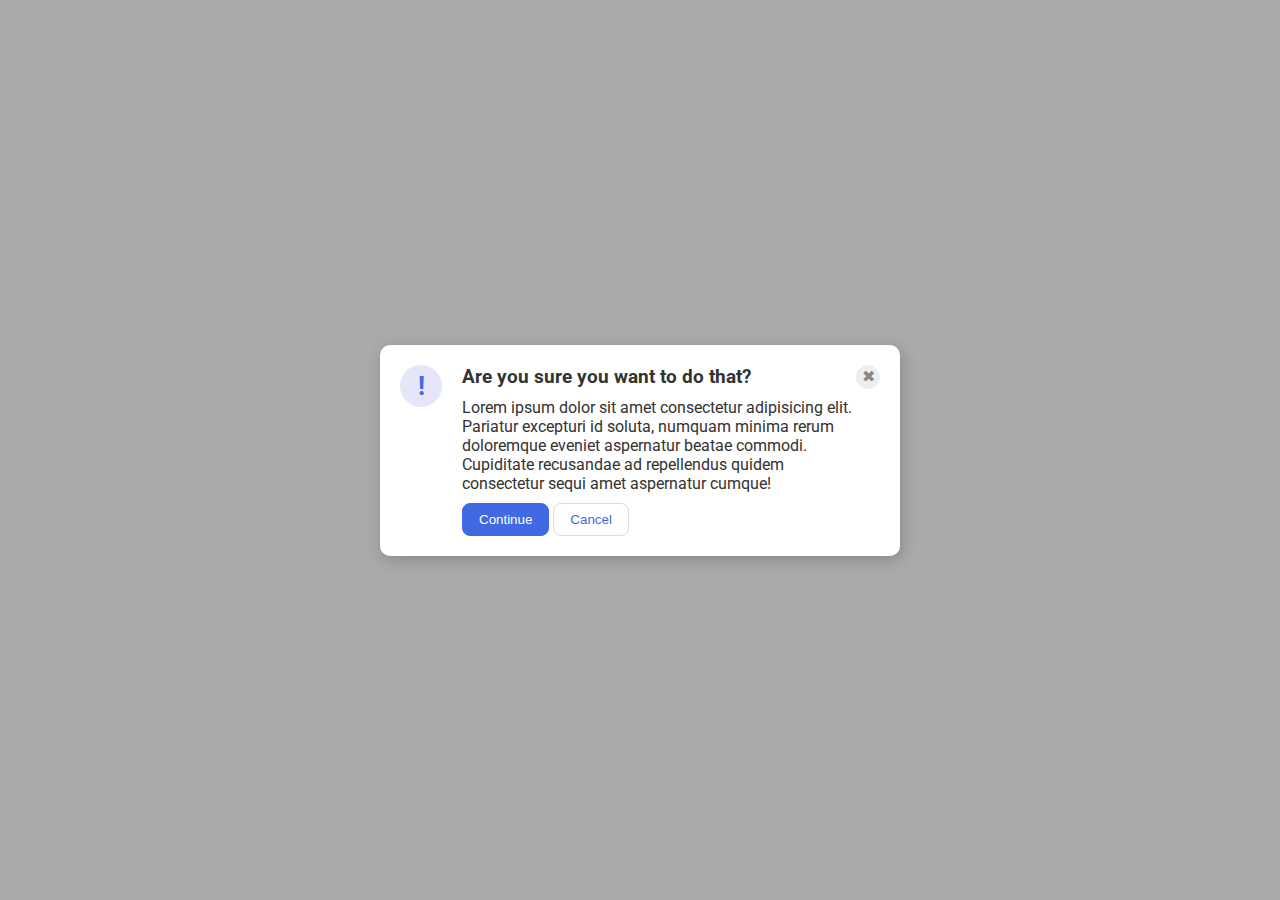
<file: flex/05-flex-modal/index.html>
<!DOCTYPE html>
<html lang="en">
  <head>
    <meta charset="UTF-8">
    <meta http-equiv="X-UA-Compatible" content="IE=edge">
    <meta name="viewport" content="width=device-width, initial-scale=1.0">
    <link rel="stylesheet" href="style.css">
    <title>Modal</title>
  </head>
  <body>
    <div class="modal">
      <div>
      <div class="icon">!</div>
      </div>
      <div>
       
      <div class="header">Are you sure you want to do that?</div>
      
      <div class="text">Lorem ipsum dolor sit amet consectetur adipisicing elit. Pariatur excepturi id soluta, numquam minima rerum doloremque eveniet aspernatur beatae commodi. Cupiditate recusandae ad repellendus quidem consectetur sequi amet aspernatur cumque!</div>
      <button class="continue">Continue</button>
      <button class="cancel">Cancel</button>
      </div>
      <div> <button class="close-button">✖</button></div>
      
    </div>
  </body>
</html>
</file>
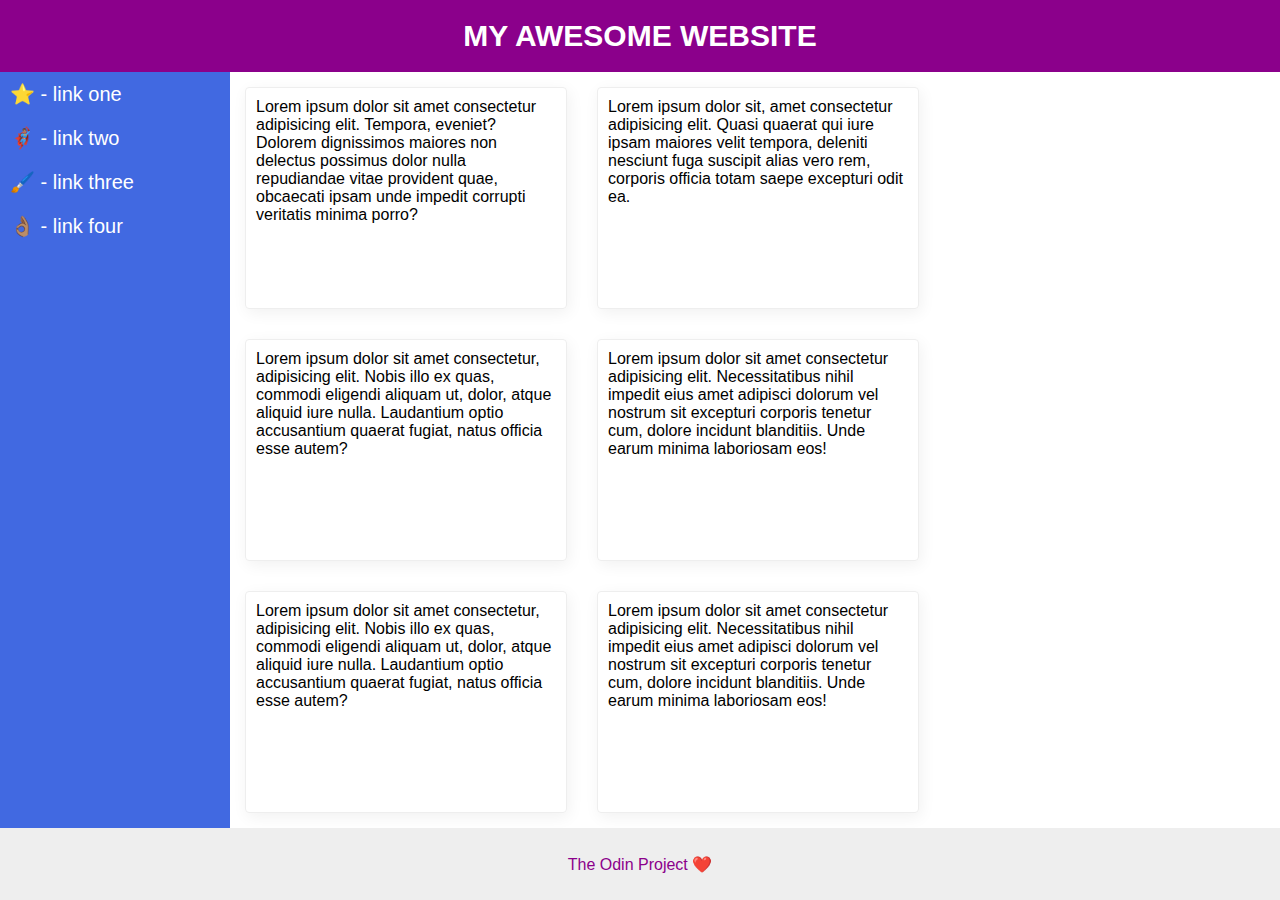
<file: flex/07-flex-layout-2/index.html>
<!DOCTYPE html>
<html lang="en">
  <head>
    <meta charset="UTF-8">
    <meta http-equiv="X-UA-Compatible" content="IE=edge">
    <meta name="viewport" content="width=device-width, initial-scale=1.0">
    <title>The Holy Grail</title>
    <link rel="stylesheet" href="style.css">
  </head>
  <body>
    <div class="header">
      MY AWESOME WEBSITE
    </div>
    <div class="content">
    <div class="sidebar">
      <ul>
        <li><a href="#">⭐ - link one</a></li>
        <li><a href="#">🦸🏽‍♂️ - link two</a></li>
        <li><a href="#">🖌️ - link three</a></li>
        <li><a href="#">👌🏽 - link four</a></li>
      </ul>
    </div>
    <div class = "cards">
    <div class="card">Lorem ipsum dolor sit amet consectetur adipisicing elit. Tempora, eveniet? Dolorem dignissimos maiores non delectus possimus dolor nulla repudiandae vitae provident quae, obcaecati ipsam unde impedit corrupti veritatis minima porro?</div>
    <div class="card">Lorem ipsum dolor sit, amet consectetur adipisicing elit. Quasi quaerat qui iure ipsam maiores velit tempora, deleniti nesciunt fuga suscipit alias vero rem, corporis officia totam saepe excepturi odit ea.</div>
    <div class="card">Lorem ipsum dolor sit amet consectetur, adipisicing elit. Nobis illo ex quas, commodi eligendi aliquam ut, dolor, atque aliquid iure nulla. Laudantium optio accusantium quaerat fugiat, natus officia esse autem?</div>
    <div class="card">Lorem ipsum dolor sit amet consectetur adipisicing elit. Necessitatibus nihil impedit eius amet adipisci dolorum vel nostrum sit excepturi corporis tenetur cum, dolore incidunt blanditiis. Unde earum minima laboriosam eos!</div>
    <div class="card">Lorem ipsum dolor sit amet consectetur, adipisicing elit. Nobis illo ex quas, commodi eligendi aliquam ut, dolor, atque aliquid iure nulla. Laudantium optio accusantium quaerat fugiat, natus officia esse autem?</div>
    <div class="card">Lorem ipsum dolor sit amet consectetur adipisicing elit. Necessitatibus nihil impedit eius amet adipisci dolorum vel nostrum sit excepturi corporis tenetur cum, dolore incidunt blanditiis. Unde earum minima laboriosam eos!</div>
  </div>
  </div>
    <div class="footer">
      The Odin Project ❤️
    </div>
  </body>
</html>
</file>
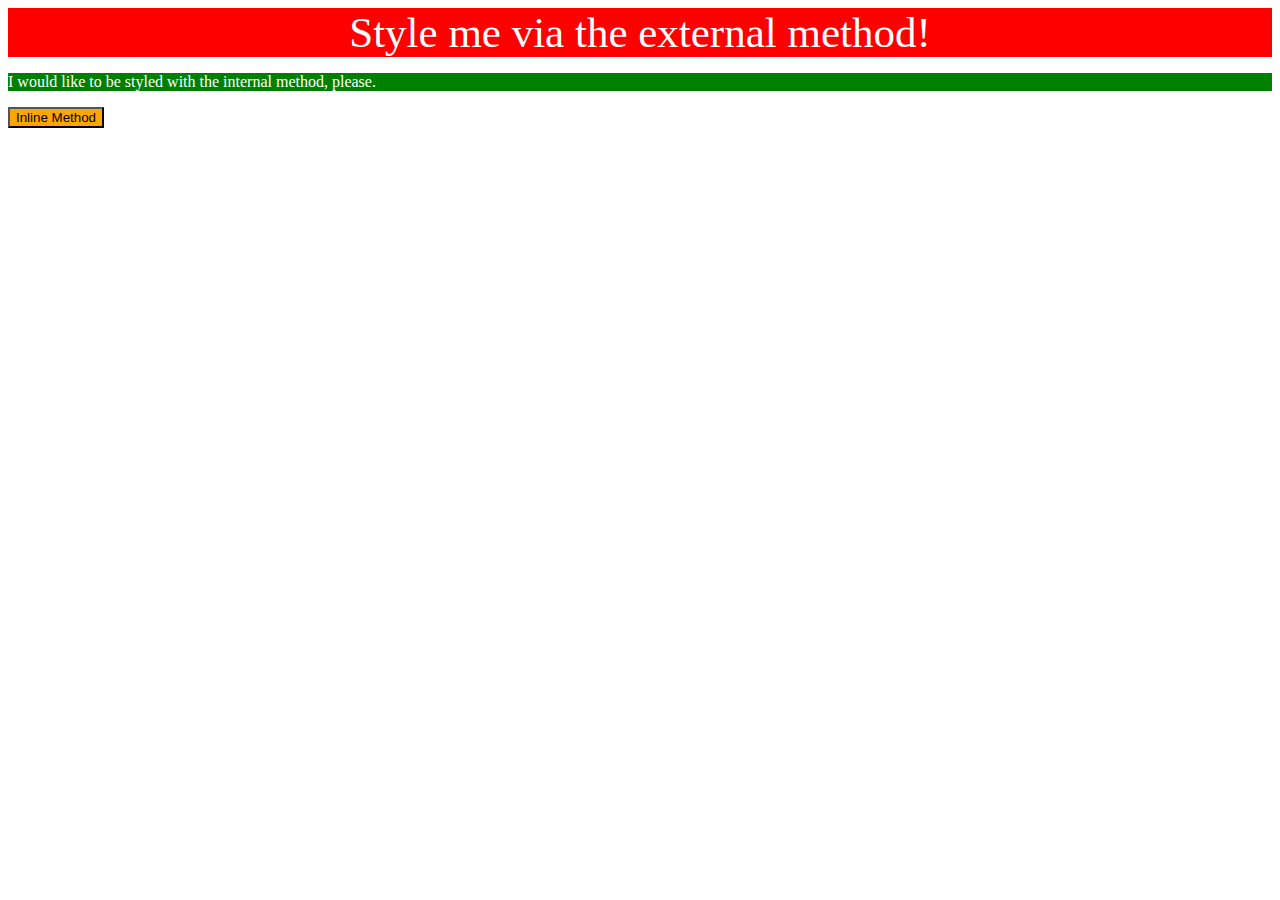
<file: foundations/01-css-methods/index.html>
<!DOCTYPE html>
<html lang="en">
  <head>
    <meta charset="UTF-8">
    <meta http-equiv="X-UA-Compatible" content="IE=edge">
    <meta name="viewport" content="width=device-width, initial-scale=1.0">
    <link rel="stylesheet" href="style.css">
    <style>
      p{
        color:white;
        background-color: green;

      }
  
    </style>
    <title>Methods for Adding CSS</title>
  </head>
  <body>
    <div>Style me via the external method!</div>
    <p>I would like to be styled with the internal method, please.</p>
    <button style=" background-color: orange;">Inline Method</button>
  </body>
</html>
</file>
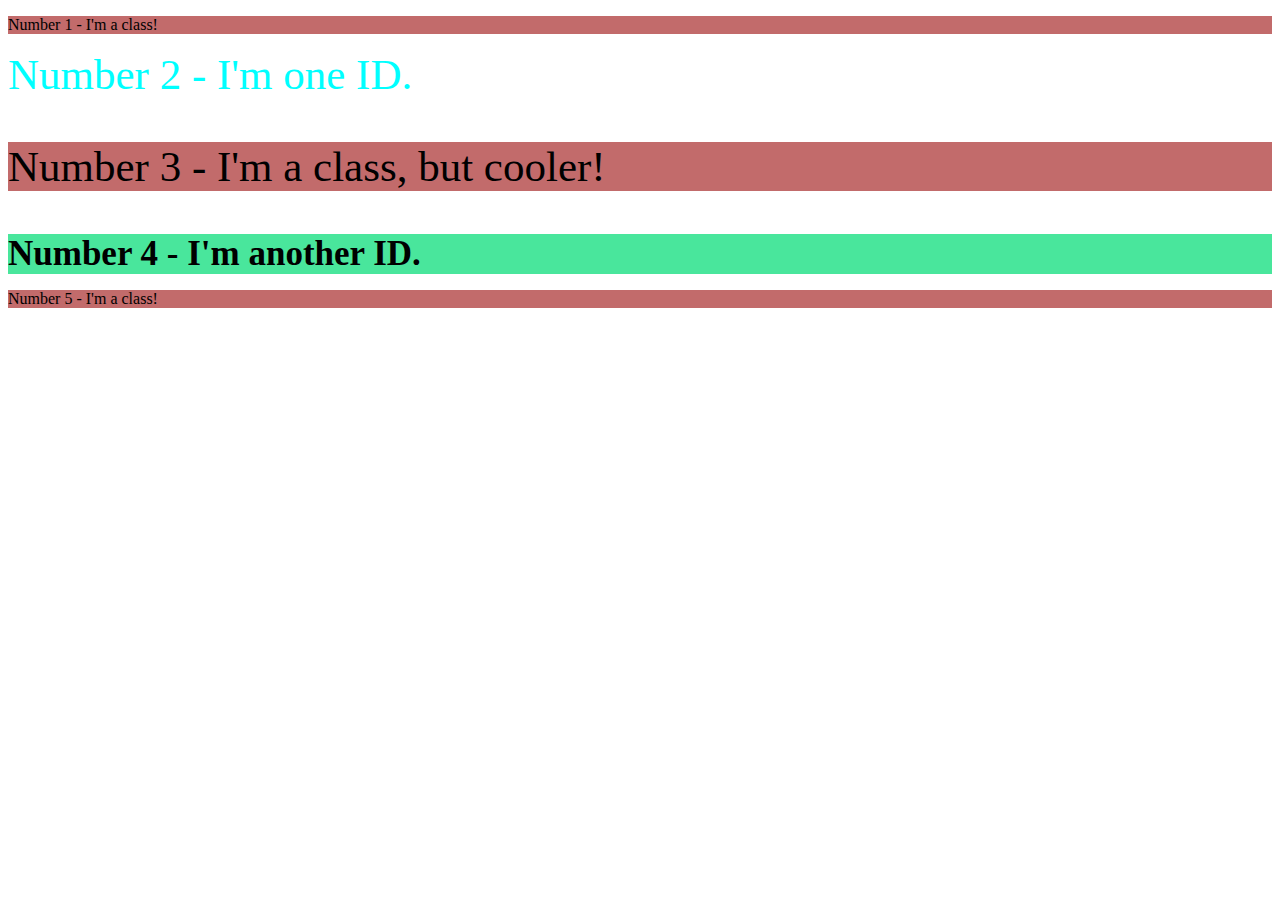
<file: foundations/02-class-id-selectors/index.html>
<!DOCTYPE html>
<html lang="en">
  <head>
    <meta charset="UTF-8">
    <meta http-equiv="X-UA-Compatible" content="IE=edge">
    <meta name="viewport" content="width=device-width, initial-scale=1.0">
    <title>Class and ID Selectors</title>
    <link rel="stylesheet" href="style.css">
  </head>
  <body>
    <p class = "para">Number 1 - I'm a class!</p>
    <div id = "test">Number 2 - I'm one ID.</div>
    <p class = "para cooler">Number 3 - I'm a class, but cooler!</p>
    <div id = "t2" >Number 4 - I'm another ID.</div>
    <p class = "para">Number 5 - I'm a class!</p>
  </body>
</html>
</file>
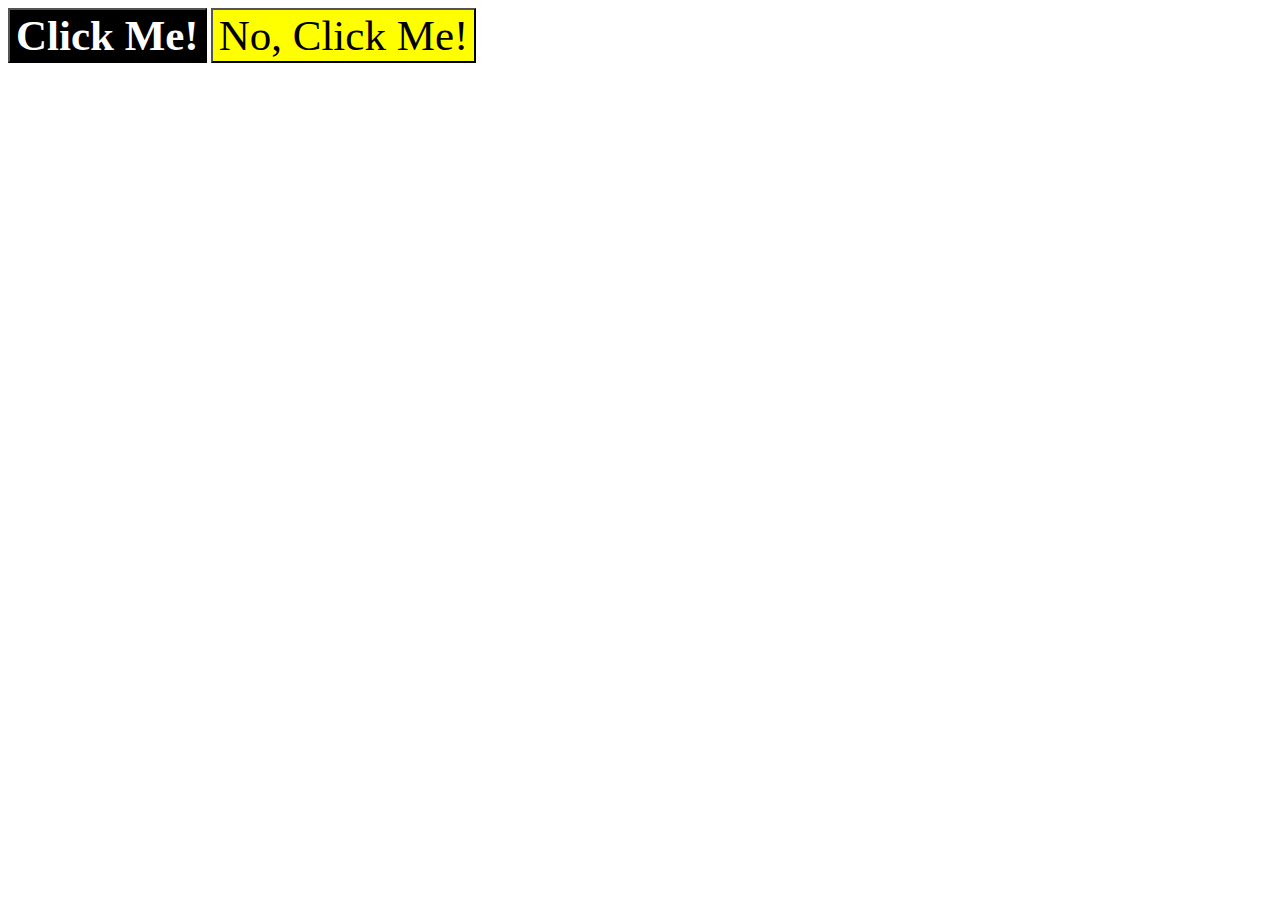
<file: foundations/03-grouping-selectors/index.html>
<!DOCTYPE html>
<html lang="en">
  <head>
    <meta charset="UTF-8">
    <meta http-equiv="X-UA-Compatible" content="IE=edge">
    <meta name="viewport" content="width=device-width, initial-scale=1.0">
    <title>Grouping Selectors</title>
    <link rel="stylesheet" href="style.css">
  </head>
  <body>
    <button class = "first">Click Me!</button>
    <button class = "second">No, Click Me!</button>
  </body>
</html>
</file>
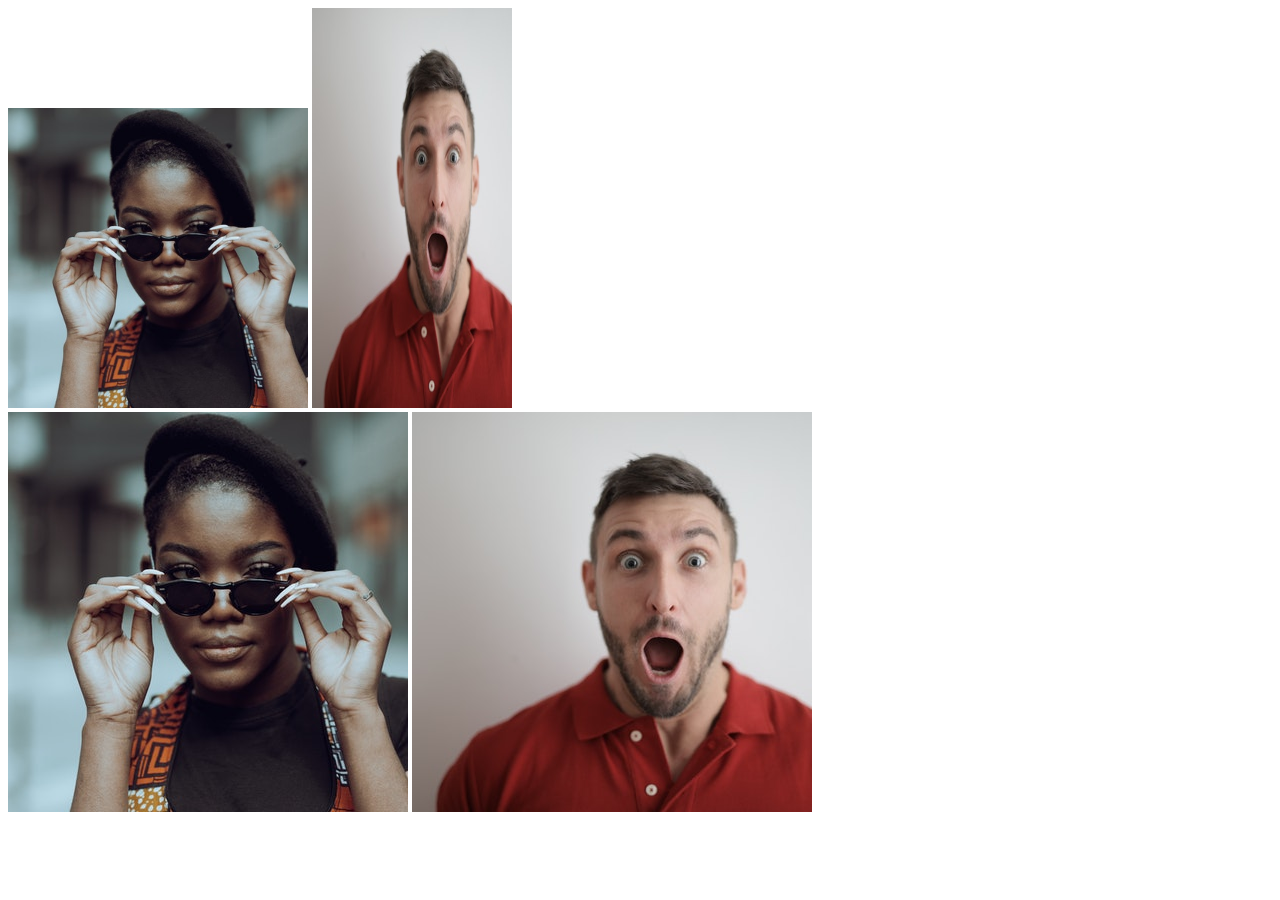
<file: foundations/04-chaining-selectors/index.html>
<!DOCTYPE html>
<html lang="en">
  <head>
    <meta charset="UTF-8">
    <meta http-equiv="X-UA-Compatible" content="IE=edge">
    <meta name="viewport" content="width=device-width, initial-scale=1.0">
    <title>Chaining Selectors</title>
    <link rel="stylesheet" href="style.css">
  </head>
  <body>
    <!-- Check image source path. Review Foundations lesson - Links and Images -->
    <!-- Use the classes BELOW this line -->
    <div>
      <img class="avatar proportioned" src="images/pexels-katho-mutodo-8434791.jpg" alt="Woman with glasses">
      <img class="avatar distorted" src="images/pexels-andrea-piacquadio-3777931.jpg" alt="Man with surprised expression">
    </div>
    <!-- Use the classes ABOVE this line -->
    <div>
      <img class="original proportioned" src="images/pexels-katho-mutodo-8434791.jpg" alt="Woman with glasses">
      <img class="original distorted" src="images/pexels-andrea-piacquadio-3777931.jpg" alt="Man with surprised expression">
    </div>
  </body>
</html>
</file>
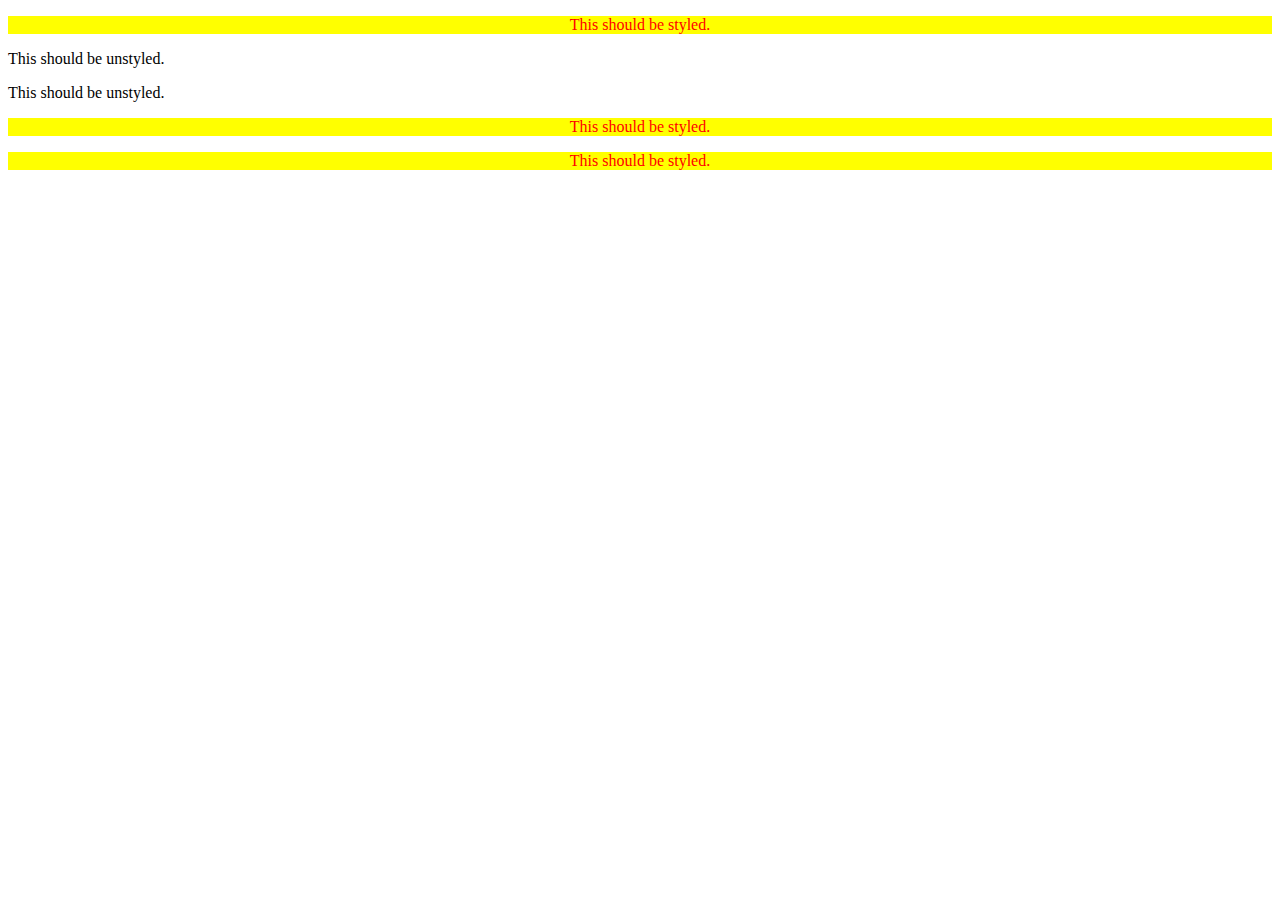
<file: foundations/05-descendant-combinator/index.html>
<!DOCTYPE html>
<html lang="en">
  <head>
    <meta charset="UTF-8">
    <meta http-equiv="X-UA-Compatible" content="IE=edge">
    <meta name="viewport" content="width=device-width, initial-scale=1.0">
    <title>Descendant Combinator</title>
    <link rel="stylesheet" href="style.css">
  </head>
  <body>
    <div class="container">
      <p class="text">This should be styled.</p>
    </div>
    <p class="text">This should be unstyled.</p>
    <p class="text">This should be unstyled.</p>
    <div class="container">
      <p class="text">This should be styled.</p>
      <p class="text">This should be styled.</p>
    </div>  
  </body>
</html>
</file>
<file: flex/05-flex-modal/style.css>
@import url('https://fonts.googleapis.com/css2?family=Roboto:wght@400;700&display=swap');

html, body {
  height: 100%;
}

body {
  font-family: Roboto, sans-serif;
  margin: 0;
  background: #aaa;
  color: #333;
  /* I'll give you this one for free lol */
  display: flex;
  align-items: center;
  justify-content: center;
}

.modal {
  padding: 20px;
  background: white;
  display: flex;
  width: 480px;
  border-radius: 10px;
  box-shadow: 2px 4px 16px rgba(0,0,0,.2);
}

.icon {
  color: royalblue;
  font-size: 26px;
  margin-right: 20px;
  font-weight: 700;
  background: lavender;
  width: 42px;
  height: 42px;
  border-radius: 50%;
  display: flex;
  align-items: center;
  justify-content: center;
}

.close-button {

  background: #eee;
  border-radius: 50%;
  color: #888;
  font-weight: 400;
  font-size: 16px;
  height: 24px;
  width: 24px;
  display: flex;
  align-items: center;
  justify-content: center;
  border: 1px solid #eee;
  padding: 0;
}

button {
  cursor: pointer;
  
  padding: 8px 16px;
  border-radius: 8px;
}

button.continue {
  margin-top: 10px;
  background: royalblue;
  border: 1px solid royalblue;
  color: white;
}

button.cancel {
  margin-top: 10px;
  background: white;
  border: 1px solid #ddd;
  color: royalblue;
}

.header{
  font-weight: bold;
  font-size: larger;
  margin-bottom: 10px;
}
</file>
<file: flex/07-flex-layout-2/style.css>
body {
  font-family: -apple-system, BlinkMacSystemFont, 'Segoe UI', Roboto, Oxygen, Ubuntu, Cantarell, 'Open Sans', 'Helvetica Neue', sans-serif;
  margin: 0;
  min-height: 100vh;
  display: flex;
  flex-direction: column;
  justify-content: space-between;
}

.header {
  height: 72px;
  background: darkmagenta;
  color: white;
  display: flex;
  justify-content: center;
  align-items: center;
  font-size: 30px;
  font-weight: bold;
}

.footer {
  min-height: 72px;
  background: #eee;
  color: darkmagenta;
  display: flex;
  justify-content: center;
  align-items: center;
}
a{
  text-decoration: none;
  color: white;
}

ul{
  min-width: 150px;
  list-style: none;
  display: flex;
  padding: 10px;
  margin:0 ;
  flex-direction: column;
  gap:20px;
  font-size: 20px;

}
.content{
  flex-grow: 1;
  display: flex;
  flex-direction: row;
}
.sidebar {
  display: flex;
  padding-right: 60px;
  flex-direction: column;
  width: 300px;
  background: royalblue;
  box-sizing: border-box;
}
.cards{
  display: flex;
  flex-wrap: wrap;
}
.card {
  padding: 10px;
  border: 1px solid #eee;
  margin: 15px;
  min-width: 300px;
  min-height: 200px;
  box-shadow: 2px 4px 16px rgba(0,0,0,.06);
  border-radius: 4px;
  width: 100px;
  height: 200px;
}
</file>
<file: foundations/01-css-methods/style.css>
/*  */

div{
    font-size: 43px;
    background-color: red;
    color: white;
    text-align: center;
}
</file>
<file: foundations/02-class-id-selectors/style.css>
.para{
    background-color: hsl(0, 42%, 59%);
}

.cooler{
    font-size: 43px;
}

#test{
    color: aqua;
    font-size: 43px;

}

#t2{
    background-color: rgb(73, 230, 156);
    font-size: 35px;
    font-weight: bold;
}
</file>
<file: foundations/03-grouping-selectors/style.css>
.first, .second{
    font-size: 43px;
    font-family: 'Times New Roman', Times, serif;
}
.first{
    color:white;
    background-color: black;
    font-weight: 600;
}

.second{
    background-color: yellow;
}
</file>
<file: foundations/04-chaining-selectors/style.css>
.avatar.proportioned {
    height: auto;
    width: 300px;
  }
  
  .avatar.distorted {
    height: 400px;
    width: 200px;
  }
</file>
<file: foundations/05-descendant-combinator/style.css>
div p{
    background-color:yellow;
    color:red;
    text-align: center;
    font-size: 20;
}
</file>
